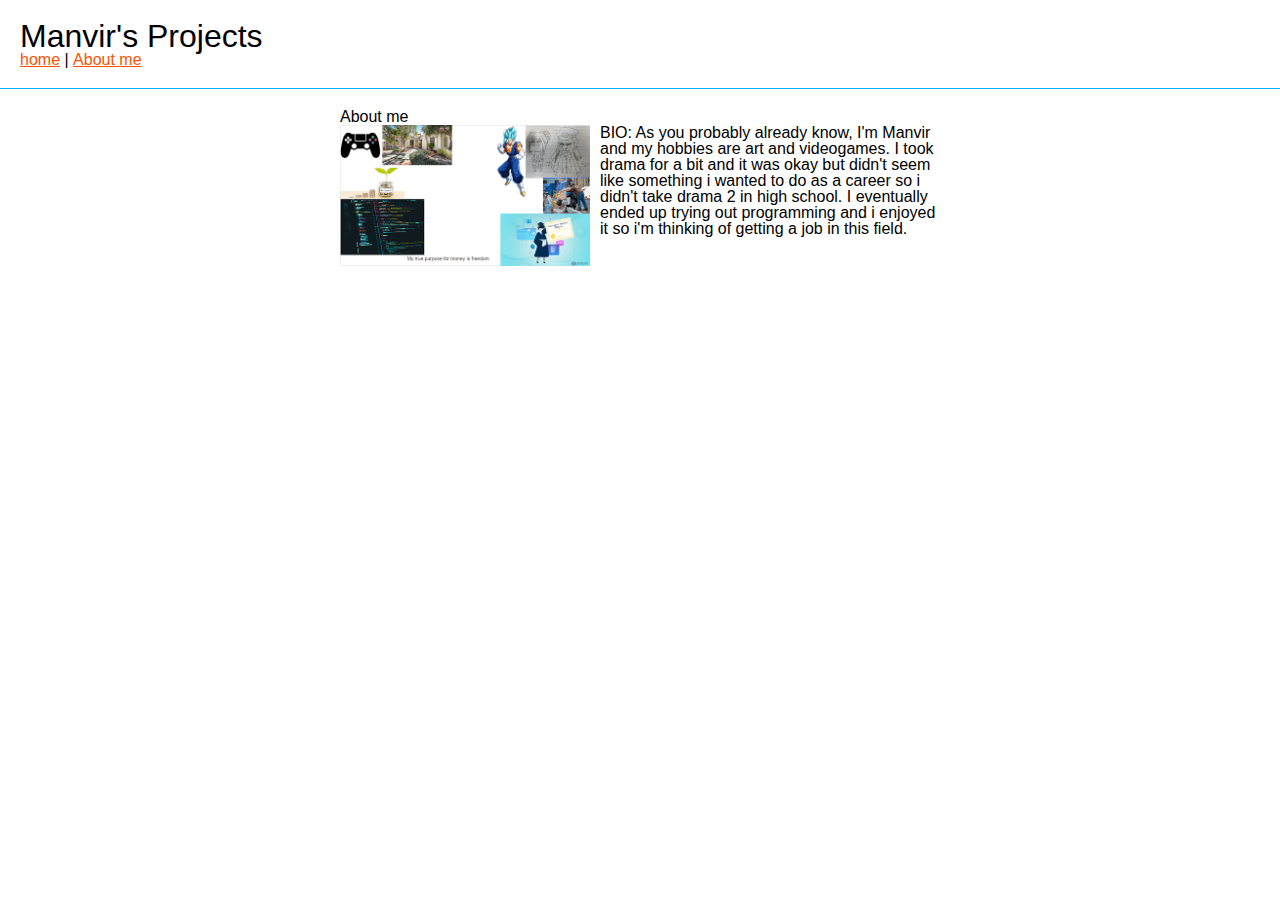
<file: aboutme.html>
<!DOCTYPE html>
<html>
<style>



  
</style>
<head>
  <meta charset="utf-8">
  <meta name="viewport" content="width=device-width">
  <title>Manvir's projects</title>
  <link href="reset.css" rel="stylesheet" type="text/css" />
  <link href="style.css" rel="stylesheet" type="text/css" />
</head>

<body>
<header>
  <h1>Manvir's Projects</h1>

<nav>
<ul>
<li><a href="index.html">home</a></li>
  <li>|</li>
  <li><a href="aboutme.html">About me</a></li>
  
  </ul>
</nav>
  </header>
<div id="aboutme">

 
    <h2>About me</h2>
    <img src="img/vision board.png">

    <p>BIO:
As you probably already know, I'm Manvir and my hobbies are art and videogames. I took drama for a bit and it was okay but didn't seem like something i wanted to do as a career so i didn't take drama 2 in high school. I eventually ended up trying out programming and i enjoyed it so i'm thinking of getting a job in this field.
</p>





   </div>
</body>

</html>
</file>
<file: style.css>
html, body {
  font-family: sans-serif;}
a {
  color: rgb(255, 81, 0);
}

a:hover {
  color: #00AEFF;
}
header { margin-bottom:20px; 
       padding: 20px;
       border-bottom: 1px solid rgb(0, 174, 255)}

header h1 { font-size: 2em;}

header nav ul li {display: inline;}

.clear{
  clear: both;
}
#project-container, #aboutme {
  margin:0 auto;
  width: 90%;
  max-width:600px;
}

.project {
  margin-border: 20px;
  padding-bottom:10px;
  border-bottom: 1px solid rgb(0, 174, 255);
}
.project img, #aboutme img {
  width:250px;
  float:left;
  margin-right:10px;
  margin-bottom:10px;
}
.project h2 {
  font-size: 1.5em;
  margin-bottom:10px;
}
</file>
